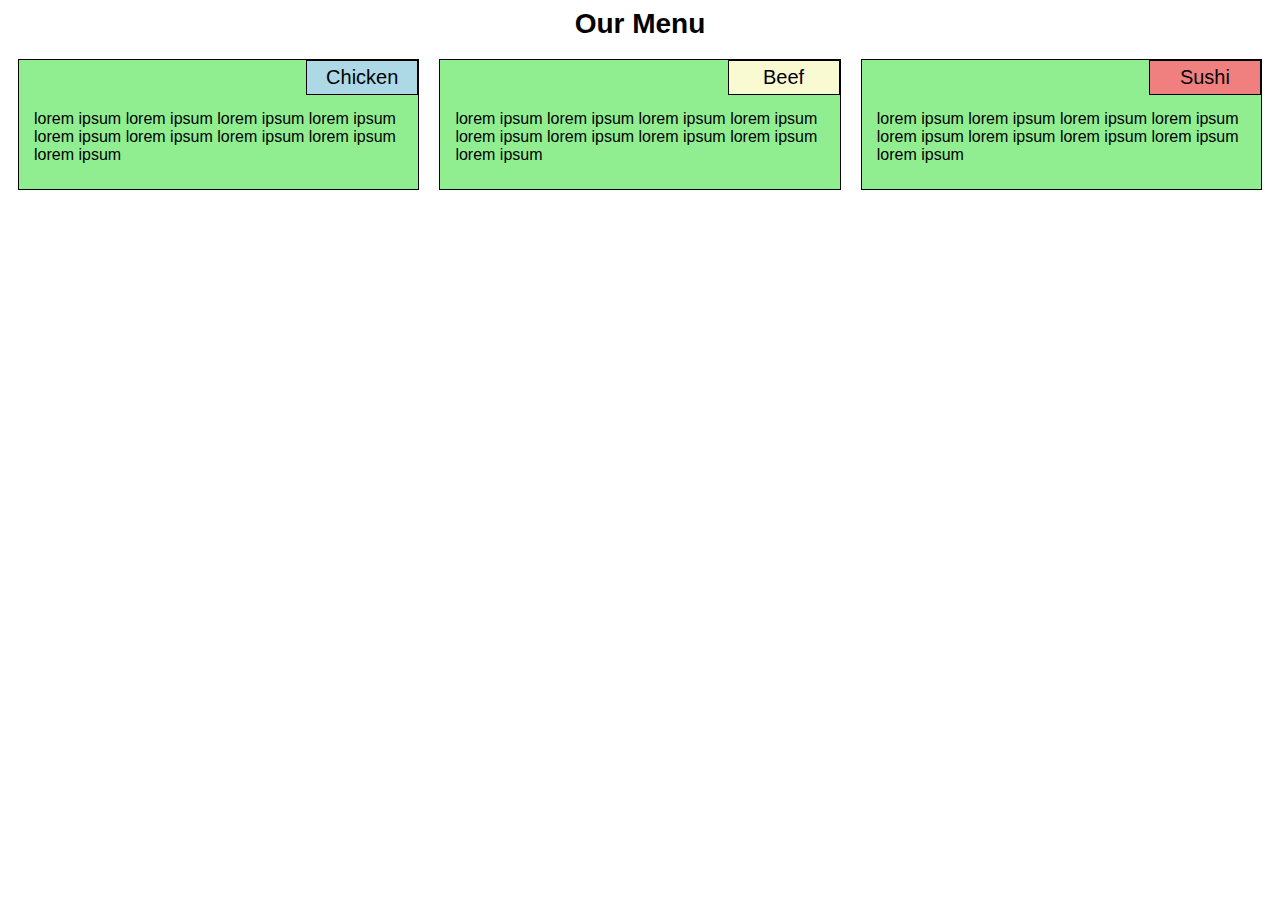
<file: mod2_solution/index.html>
<html lang="en">
  <head>
    <meta charset="UTF-8" />
    <meta name="viewport" content="width=device-width, initial-scale=1.0" />
    <title>Assignment Solution for Module 2</title>
    <link rel="stylesheet" href="css/css.css" />
  </head>
  <body>
    <h1>Our Menu</h1>

    <div class="row">
      <section class="col">
        <div class="title">Chicken</div>
        lorem ipsum lorem ipsum lorem ipsum lorem ipsum lorem ipsum lorem ipsum
        lorem ipsum lorem ipsum lorem ipsum
      </section>

      <section class="col">
        <div class="title">Beef</div>
        lorem ipsum lorem ipsum lorem ipsum lorem ipsum lorem ipsum lorem ipsum
        lorem ipsum lorem ipsum lorem ipsum
      </section>

      <section class="col">
        <div class="title">Sushi</div>
        lorem ipsum lorem ipsum lorem ipsum lorem ipsum lorem ipsum lorem ipsum
        lorem ipsum lorem ipsum lorem ipsum
      </section>
    </div>
  </body>
</html>
</file>
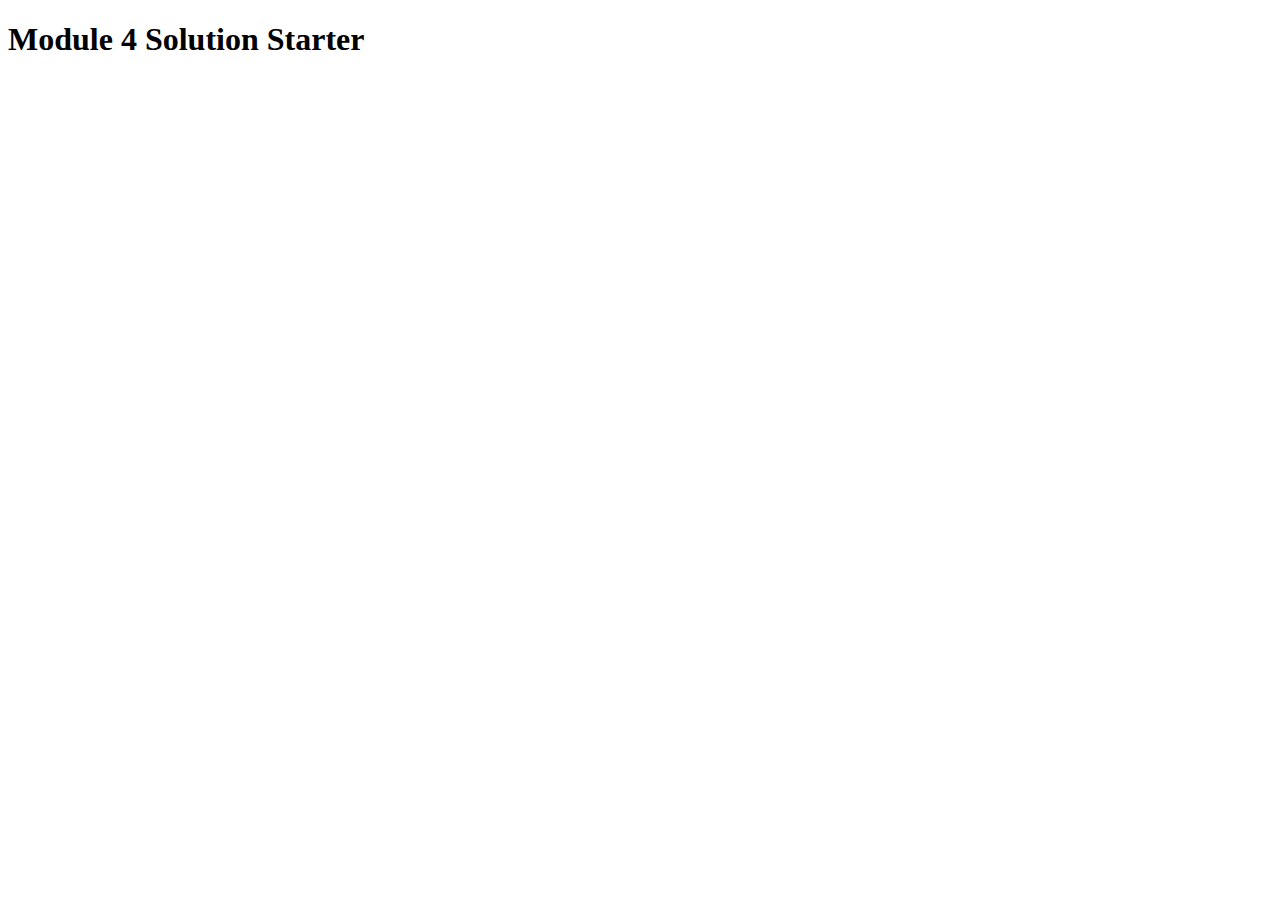
<file: mod4_solution/index.html>
<!DOCTYPE html>
<html lang="en">
  <head>
    <meta charset="utf-8" />
    <meta name="viewport" content="width=device-width, initial-scale=1" />

    <title>Module 4 Solution Starter</title>
    <script>
      var names = []; // DO NOT REMOVE
    </script>
    <script src="SpeakHello.js"></script>
    <script src="SpeakGoodBye.js"></script>
    <script src="script.js"></script>
  </head>
  <body>
    <h1>Module 4 Solution Starter</h1>
  </body>
</html>
</file>
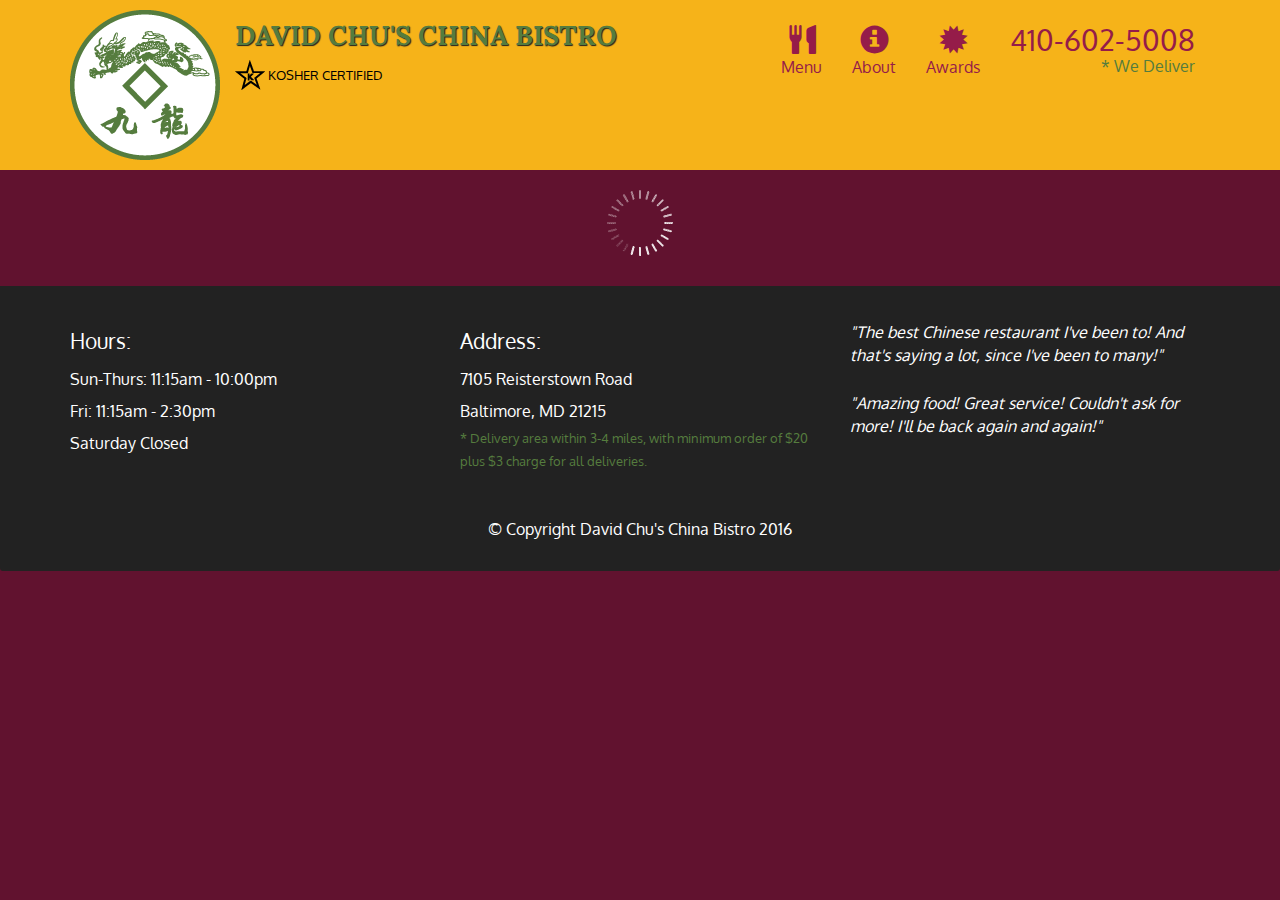
<file: mod5_solution/index.html>
<!doctype html>
<html lang="en">
  <head>
    <meta charset="utf-8">
    <meta http-equiv="X-UA-Compatible" content="IE=edge">
    <meta name="viewport" content="width=device-width, initial-scale=1">
    <title>David Chu's China Bistro</title>
    <link rel="stylesheet" href="css/bootstrap.min.css">
    <link rel="stylesheet" href="css/styles.css">
    <link href='https://fonts.googleapis.com/css?family=Oxygen:400,300,700' rel='stylesheet' type='text/css'>
    <link href='https://fonts.googleapis.com/css?family=Lora' rel='stylesheet' type='text/css'>
  </head>
<body>
  <header>
    <nav id="header-nav" class="navbar navbar-default">
      <div class="container">
        <div class="navbar-header">
          <a href="index.html" class="pull-left visible-md visible-lg">
            <div id="logo-img" alt="Logo image"></div>
          </a>

          <div class="navbar-brand">
            <a href="index.html"><h1>David Chu's China Bistro</h1></a>
            <p>
              <img src="images/star-k-logo.png" alt="Kosher certification">
              <span>Kosher Certified</span>
            </p>
          </div>

          <button id="navbarToggle" type="button" class="navbar-toggle collapsed" data-toggle="collapse" data-target="#collapsable-nav" aria-expanded="false">
            <span class="sr-only">Toggle navigation</span>
            <span class="icon-bar"></span>
            <span class="icon-bar"></span>
            <span class="icon-bar"></span>
          </button>
        </div>
        
        <div id="collapsable-nav" class="collapse navbar-collapse">
           <ul id="nav-list" class="nav navbar-nav navbar-right">
            <li id="navHomeButton" class="visible-xs active">
              <a href="index.html">
                <span class="glyphicon glyphicon-home"></span> Home</a>
            </li>
            <li id="navMenuButton">
              <a href="#" onclick="$dc.loadMenuCategories();">
                <span class="glyphicon glyphicon-cutlery"></span><br class="hidden-xs"> Menu</a>
            </li>
            <li>
              <a href="#">
                <span class="glyphicon glyphicon-info-sign"></span><br class="hidden-xs"> About</a>
            </li>
            <li>
              <a href="#">
                <span class="glyphicon glyphicon-certificate"></span><br class="hidden-xs"> Awards</a>
            </li>
            <li id="phone" class="hidden-xs">
              <a href="tel:410-602-5008">
                <span>410-602-5008</span></a><div>* We Deliver</div>
            </li>
          </ul><!-- #nav-list -->
        </div><!-- .collapse .navbar-collapse -->
      </div><!-- .container -->
    </nav><!-- #header-nav -->
  </header>

  <div id="call-btn" class="visible-xs">
    <a class="btn" href="tel:410-602-5008">
    <span class="glyphicon glyphicon-earphone"></span>
    410-602-5008
    </a>
  </div>
  <div id="xs-deliver" class="text-center visible-xs">* We Deliver</div>

  <div id="main-content" class="container"></div>

  <footer class="panel-footer">
    <div class="container">
      <div class="row">
        <section id="hours" class="col-sm-4">
          <span>Hours:</span><br>
          Sun-Thurs: 11:15am - 10:00pm<br>
          Fri: 11:15am - 2:30pm<br>
          Saturday Closed
          <hr class="visible-xs">
        </section>
        <section id="address" class="col-sm-4">
          <span>Address:</span><br>
          7105 Reisterstown Road<br>
          Baltimore, MD 21215
          <p>* Delivery area within 3-4 miles, with minimum order of $20 plus $3 charge for all deliveries.</p>
          <hr class="visible-xs">
        </section>
        <section id="testimonials" class="col-sm-4">
          <p>"The best Chinese restaurant I've been to! And that's saying a lot, since I've been to many!"</p>
          <p>"Amazing food! Great service! Couldn't ask for more! I'll be back again and again!"</p>
        </section>
      </div>
      <div class="text-center">&copy; Copyright David Chu's China Bistro 2016</div>
    </div>
  </footer>

  <!-- jQuery (Bootstrap JS plugins depend on it) -->
  <script src="js/jquery-2.1.4.min.js"></script>
  <script src="js/bootstrap.min.js"></script>
  <script src="js/ajax-utils.js"></script>
  <script src="js/script.js"></script>
</body>
</html>
</file>
<file: mod2_solution/css/css.css>
@media (min-width: 992px) {
  .row {
    display: flex;
    width: 100%;
    justify-content: space-around;
  }

  .col {
    flex: 0 0 30%;
  }
}

@media (min-width: 768px) and (max-width: 991px) {
  .row {
    display: flex;
    width: 100%;
    flex-wrap: wrap;
  }

  .col:not(:last-child) {
    flex: 0 0 45%;
    margin: 2.5% auto;
  }

  .col:last-child {
    margin: 0 auto;
    width: 95%;
  }
}

@media (max-width: 767px) {
  .col {
    margin: 20px;
  }
}

body {
  font-size: 16px;
  font-family: sans-serif;
}

.col {
  position: relative;
  border: 1px solid black;
  padding: 50px 5px 25px 15px;
  background: lightgreen;
}

h1 {
  display: block;
  font-size: 1.75em;
  width: -moz-fit-content;
  width: fit-content;
  margin-left: auto;
  margin-right: auto;
}

.title {
  font-size: 1.25em;
  position: absolute;
  right: 0;
  top: 0;
  width: 100px;
  border: 1px solid black;
  text-align: center;
  padding: 5px;
}

.col:first-child {
  & .title {
    background-color: lightblue;
  }
}
.col:nth-child(2) {
  & .title {
    background-color: lightgoldenrodyellow;
  }
}

.col:last-child {
  & .title {
    background-color: lightcoral;
  }
}
</file>
<file: mod5_solution/css/styles.css>
body {
  font-size: 16px;
  color: #fff;
  background-color: #61122f;
  font-family: 'Oxygen', sans-serif;
}

/** HEADER **/
#header-nav {
  background-color: #f6b319;
  border-radius: 0;
  border: 0;
}

#logo-img {
  background: url('../images/restaurant-logo_large.png') no-repeat;
  width: 150px;
  height: 150px;
  margin: 10px 15px 10px 0;
}

.navbar-brand {
  padding-top: 25px;
}
.navbar-brand h1 { /* Restaurant name */
  font-family: 'Lora', serif;
  color: #557c3e;
  font-size: 1.5em;
  text-transform: uppercase;
  font-weight: bold;
  text-shadow: 1px 1px 1px #222;
  margin-top: 0;
  margin-bottom: 0;
  line-height: .75;
}
.navbar-brand a:hover, .navbar-brand a:focus {
  text-decoration: none;
}
.navbar-brand p { /* Kosher cert */
  color: #000;
  text-transform: uppercase;
  font-size: .7em;
  margin-top: 15px;
}
.navbar-brand p span { /* Star-K */
  vertical-align: middle;
}

#nav-list {
  margin-top: 10px;
}
#nav-list a {
  color: #951C49;
  text-align: center;
}
#nav-list a:hover {
  background: #E7E7E7;
}
#nav-list a span {
  font-size: 1.8em;
}

#phone {
  margin-top: 5px;
}
#phone a { /* Phone number */
  text-align: right;
  padding-bottom: 0;
}
#phone div { /* We Deliver */
  color: #557c3e;
  text-align: right;
  padding-right: 15px;
}

.navbar-header button.navbar-toggle, .navbar-header .icon-bar {
  border: 1px solid #61122f;
}
.navbar-header button.navbar-toggle {
  clear: both;
  margin-top: -30px;
}
/* END HEADER */

/* FOOTER */
.panel-footer {
  margin-top: 30px;
  padding-top: 35px;
  padding-bottom: 30px;
  background-color: #222;
  border-top: 0;
}
.panel-footer div.row {
  margin-bottom: 35px;
}
#hours, #address {
  line-height: 2;
}
#hours > span, #address > span {
  font-size: 1.3em;
}
#address p {
  color: #557c3e;
  font-size: .8em;
  line-height: 1.8;
}
#testimonials {
  font-style: italic;
}
#testimonials p:nth-child(2) {
  margin-top: 25px;
}
/* END FOOTER */



/* HOME PAGE */
.container .jumbotron {
  box-shadow: 0 0 50px #3F0C1F;
  border: 2px solid #3F0C1F;
}

#menu-tile, #specials-tile, #map-tile {
  height: 250px;
  width: 100%;
  margin-bottom: 15px;
  position: relative;
  border: 2px solid #3F0C1F;
  overflow: hidden;
}
#menu-tile:hover, #specials-tile:hover, #map-tile:hover {
  box-shadow: 0 1px 5px 1px #cccccc;
}
#menu-tile {
  background: url('../images/menu-tile.jpg') no-repeat;
  background-position: center;
}
#specials-tile {
  background: url('../images/specials-tile.jpg') no-repeat;
  background-position: center;
}
#menu-tile span, #specials-tile span, #map-tile span {
  position: absolute;
  bottom: 0;
  right: 0;
  width: 100%;
  text-align: center;
  font-size: 1.6em;
  text-transform: uppercase;
  background-color: #000;
  color: #fff;
  opacity: .8;
}
/* END HOME PAGE */

/* MENU CATEGORIES PAGE */
.category-tile { 
  position: relative;
  border: 2px solid #3F0C1F;
  overflow: hidden;
  width: 200px;
  height: 200px;
  margin: 0 auto 15px;
}
.category-tile span {
  position: absolute;
  bottom: 0;
  right: 0;
  width: 100%;
  text-align: center;
  font-size: 1.2em;
  text-transform: uppercase;
  background-color: #000;
  color: #fff;
  opacity: .8;
}
.category-tile:hover {
  box-shadow: 0 1px 5px 1px #cccccc;
}

#menu-categories-title + div {
  margin-bottom: 50px;
}
/* END MENU CATEGORIES PAGE */

/* SINGLE CATEGORY PAGE */
.menu-item-tile {
  margin-bottom: 25px;
}
.menu-item-tile hr {
  width: 80%;
}
.menu-item-tile .menu-item-price {
  font-size: 1.1em;
  text-align: right;
  margin-top: -15px;
  margin-right: -15px;
}
.menu-item-tile .menu-item-price span {
  font-size: .6em;
}
.menu-item-photo {
  position: relative;
  border: 2px solid #3F0C1F; 
  overflow: hidden;
  padding: 0;
  margin-right: -15px;
  margin-left: auto;
  margin-bottom: 20px;
  max-width: 250px;
}
.menu-item-photo div {
  position: absolute;
  bottom: 0;
  right: 0;
  width: 80px;
  background-color: #557c3e;
  text-align: center;
}
.menu-item-description {
  padding-right: 30px;
}
h3.menu-item-title {
  margin: 0 0 10px;
}
.menu-item-details {
  font-size: .9em;
  font-style: italic;
}
/* END SINGLE CATEGORY PAGE */


/********** Large devices only **********/
@media (min-width: 1200px) {
  .container .jumbotron {
    background: url('../images/jumbotron_1200.jpg') no-repeat;
    height: 675px;
  }
}

/********** Medium devices only **********/
@media (min-width: 992px) and (max-width: 1199px) {
  /* Header */
  #logo-img {
    background: url('../images/restaurant-logo_medium.png') no-repeat;
    width: 100px;
    height: 100px;
    margin: 5px 5px 5px 0;
  }
  /* End Header */

  /* Home Page */
  .container .jumbotron {
    background: url('../images/jumbotron_992.jpg') no-repeat;
    height: 558px;
  }
  /* End Home Page */
}

/********** Small devices only **********/
@media (min-width: 768px) and (max-width: 991px) {
  /* Home Page */
  .container .jumbotron {
    background: url('../images/jumbotron_768.jpg') no-repeat;
    height: 432px;
  }
  /* End Home Page */
}

/********** Extra small devices only **********/
@media (max-width: 767px) {
  /* Header */
  .navbar-brand {
    padding-top: 10px;
    height: 80px;
  }
  .navbar-brand h1 { /* Restaurant name */
    padding-top: 10px;
    font-size: 5vw; /* 1vw = 1% of viewport width */
  }
  .navbar-brand p { /* Kosher cert */
    font-size: .6em;
    margin-top: 12px;
  }
  .navbar-brand p img { /* Star-K */
    height: 20px;
  }

  #collapsable-nav a { /* Collapsed nav menu text */
    font-size: 1.2em;
  }
  #collapsable-nav a span { /* Collapsed nav menu glyph */
    font-size: 1em;
    margin-right: 5px;
  }

  #call-btn > a {
    font-size: 1.5em;
    display: block;
    margin: 0 20px;
    padding: 10px;
    border: 2px solid #fff;
    background-color: #f6b319;
    color: #951c49;
  }
  #xs-deliver {
    margin-top: 5px;
    font-size: .7em;
    letter-spacing: .1em;
    text-transform: uppercase;
  }
  /* End Header */

  /* Footer */
  .panel-footer section {
    margin-bottom: 30px;
    text-align: center;
  }
  .panel-footer section:nth-child(3) {
    margin-bottom: 0; /* margin already exists on the whole row */
  }
  .panel-footer section hr {
    width: 50%;
  }
  /* End Footer */

  /* Home Page */
  .container .jumbotron {
    margin-top: 30px;
    padding: 0;
  }
  #menu-tile, #specials-tile {
    width: 360px;
    margin: 0 auto 15px;
  }

  .menu-item-photo {
    margin-right: auto;
  }
  .menu-item-tile .menu-item-price {
    text-align: center;
  }
  .menu-item-description {
    text-align: center;;
  }
}


/********** Super extra small devices Only :-) (e.g., iPhone 4) **********/
@media (max-width: 479px) {
  /* Header */
  .navbar-brand h1 { /* Restaurant name */
    padding-top: 5px;
    font-size: 6vw;
  }
  /* End Header */
  
  /* Home page */
  #menu-tile, #specials-tile {
    width: 280px;
    margin: 0 auto 15px;
  }

  .col-xxs-12 {
    position: relative;
    min-height: 1px;
    padding-right: 15px;
    padding-left: 15px;
    float: left;
    width: 100%;
  }
}
</file>
